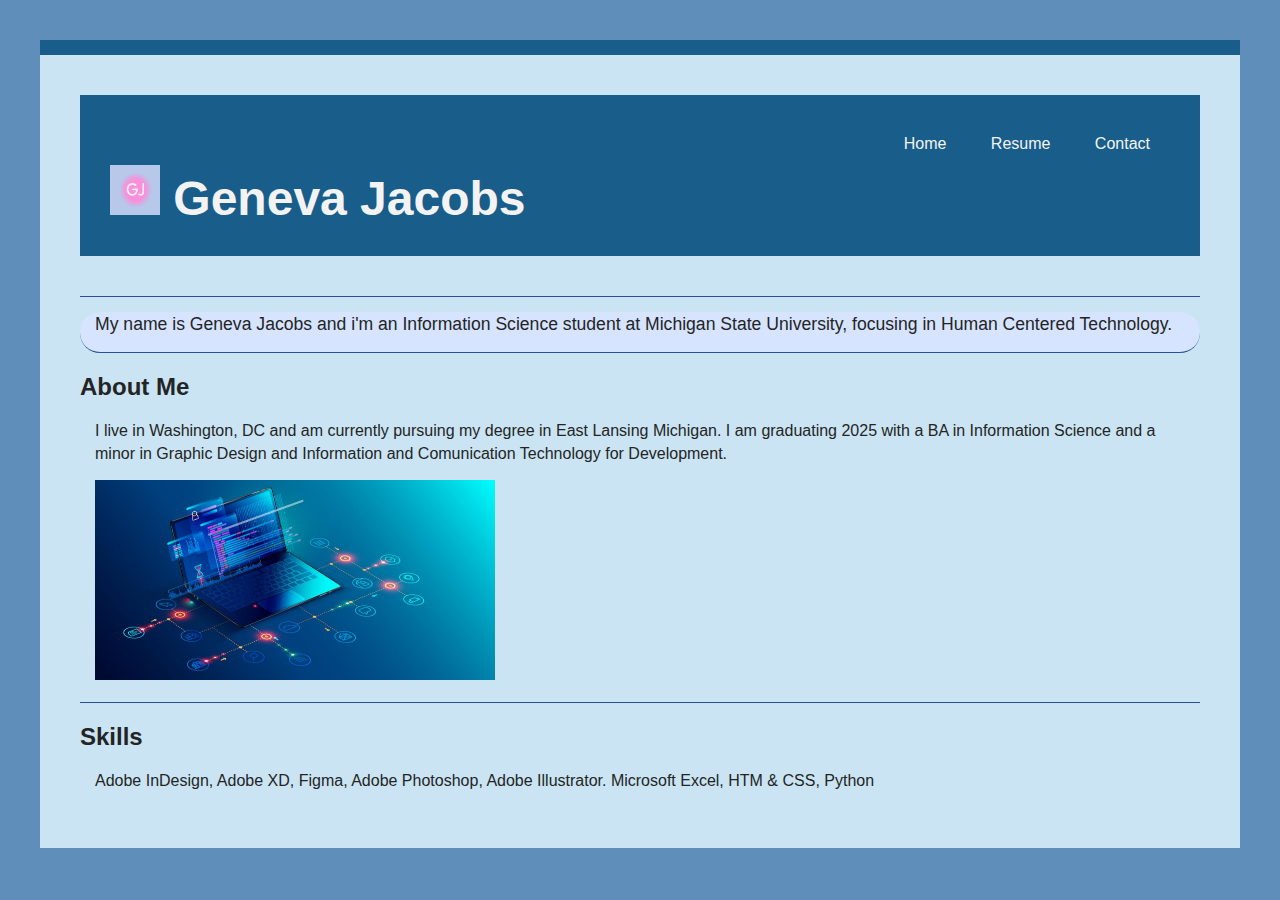
<file: index.html>
<!DOCTYPE html>
<html lang="en">
<head>
    <meta charset="UTF-8">
    <meta http-equiv="X-UA-Compatible" content="IE=edge">
    <meta name="viewport" content="width=device-width, initial-scale=1.0">
    <link rel="stylesheet" href="style.css">
    <title>Document</title>
</head>

<body>
    <header>
        <h1> <img src="Group 1-2.png" alt="" height="50" width="50">
            Geneva Jacobs</h1>
        <nav>
          <ul>
            <li><a href="index.html">Home</a></li>
            <li><a href="about.html">Resume</a></li>
            <li><a href="contact.html">Contact</a></li>
          </ul>
        </nav>
      </header>
      <main>



    <section id="blog">
        
        <article class="intro">
         <p>My name is Geneva Jacobs and i'm an Information Science student at Michigan State University, focusing in Human Centered Technology.
        </p>
         

    
        </article>
        <article class="blog-post">
        <h2>About Me</h2>

        <p> I live in Washington, DC and am currently pursuing my degree in East Lansing Michigan. I am graduating 2025 with a BA in Information Science and a minor in Graphic Design and Information and Comunication Technology for Development.


            <p>
                <img src="programming evolution.jpg" 
                    width="400"
                    height="200"
                    
                ></p>
        </article>
    </section>


    <h2>Skills</h2>
        <p>
            Adobe InDesign, Adobe XD, Figma, Adobe Photoshop, Adobe Illustrator. Microsoft Excel, HTM & CSS, Python


        </p>


</body>
</html>
</file>
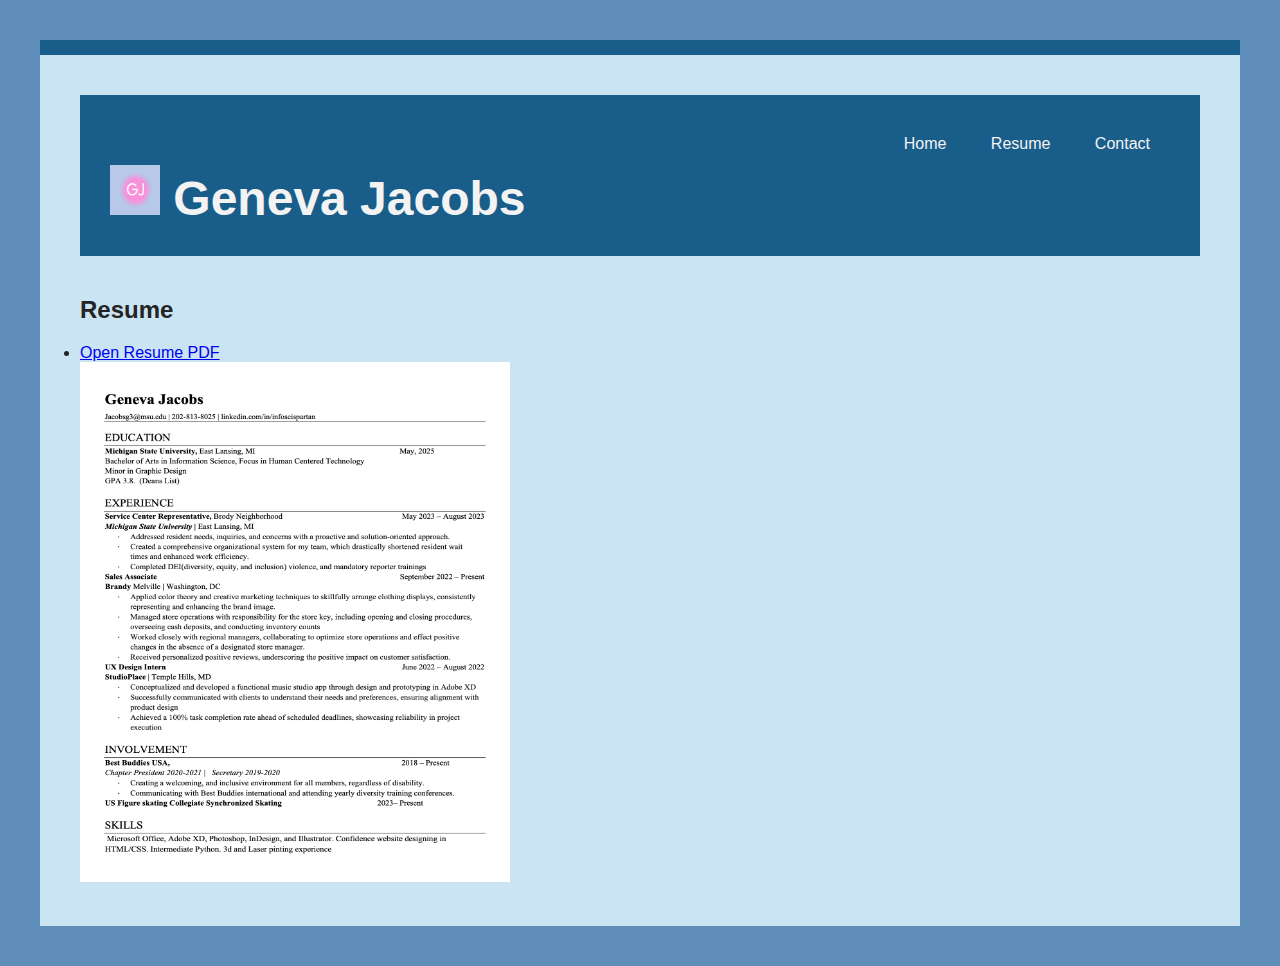
<file: about.html>
<!DOCTYPE html>
<html lang="en">
<head>
    <meta charset="UTF-8">
    <meta http-equiv="X-UA-Compatible" content="IE=edge">
    <meta name="viewport" content="width=device-width, initial-scale=1.0">
    <link rel="stylesheet" href="style.css">
    <title>About Us</title>
</head>
<body>
    <header>
        <h1> <img src="Group 1-2.png" alt="" height="50" width="50">
            Geneva Jacobs</h1>
        <nav>
          <ul>
            <li><a href="index.html">Home</a></li>
            <li><a href="about.html">Resume</a></li>
            <li><a href="contact.html">Contact</a></li>
          </ul>
        </nav>
      </header>


        <h2>Resume</h2>
        <li><a href="infosci res gj.pdf" download="Brochure">Open Resume PDF</a></li>

        
        <img src="res.png" alt="" width="430" height="520" >
    

</body>
</html>
</file>
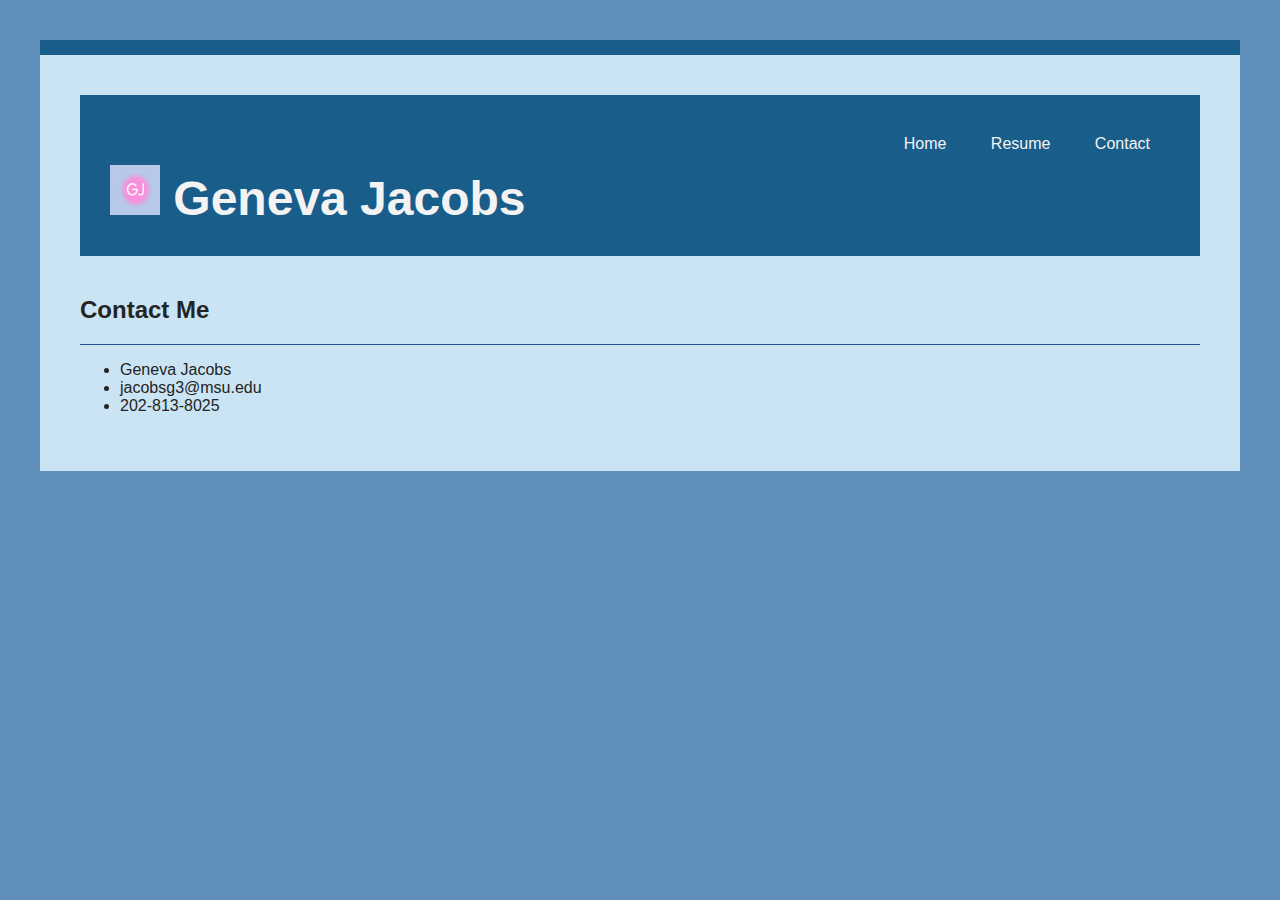
<file: contact.html>
<!DOCTYPE html>
<html lang="en">
<head>
    <meta charset="UTF-8">
    <meta http-equiv="X-UA-Compatible" content="IE=edge">
    <meta name="viewport" content="width=device-width, initial-scale=1.0">
    <link rel="stylesheet" href="style.css">
    <title>Document</title>
</head>
<body>
    <header>
        <h1> <img src="Group 1-2.png" alt="" height="50" width="50">
            Geneva Jacobs</h1>
        <nav>
          <ul>
            <li><a href="index.html">Home</a></li>
            <li><a href="about.html">Resume</a></li>
            <li><a href="contact.html">Contact</a></li>
          </ul>
        </nav>
      </header>
    <h2>

        Contact Me
    </h2>
    <section id="contact">

    <ul>
    <li>Geneva Jacobs</li>
    <li>jacobsg3@msu.edu</li>
    <li>202-813-8025</li>

    </ul>




<body>
</html>
</file>
<file: style.css>
html {
    background: rgb(95, 142, 186);


}


body {

    font-family: Arial, Helvetica, sans-serif;
    color: #242424;
    margin: 40px;
    padding: 40px;
    border-top: 15px solid #195d8a;
    background:rgb(202, 228, 243)


}

h1 {
    padding-top: 40px;
    font-size: 3em;
    margin: 0;



}

p {
    line-height: 1.4em;
    margin: 15px;


}

#blog {
    border-top: 1px solid #275298;


}

.blog-post {
    border-bottom: 1px solid #275298;


}

.intro {
    border-bottom: 1px solid #275298;
    font-size: 1.1em;
    background-color: rgb(214, 228, 255);
    border-radius: 20px;

}

#about {
    border-top: 1px solid #275298;

}

#contact {
    border-top: 1px solid #275298;

}


header {
    background: #195d8a;
    color: #f3f3f3;
    display: flex;
    justify-content: space-between;
    padding: 30px;
    margin-bottom: 40px;
  }
  
header h1 {
    margin: 0;
  }
  
header ul {
    list-style-type: none;
    margin: 0;
    padding: 0;
  }
  
header ul li {
    display: inline-block;
    padding: 10px 20px;
  }
  
header a {
    color: #f3f3f3;
    text-decoration: none;;
  }
</file>
